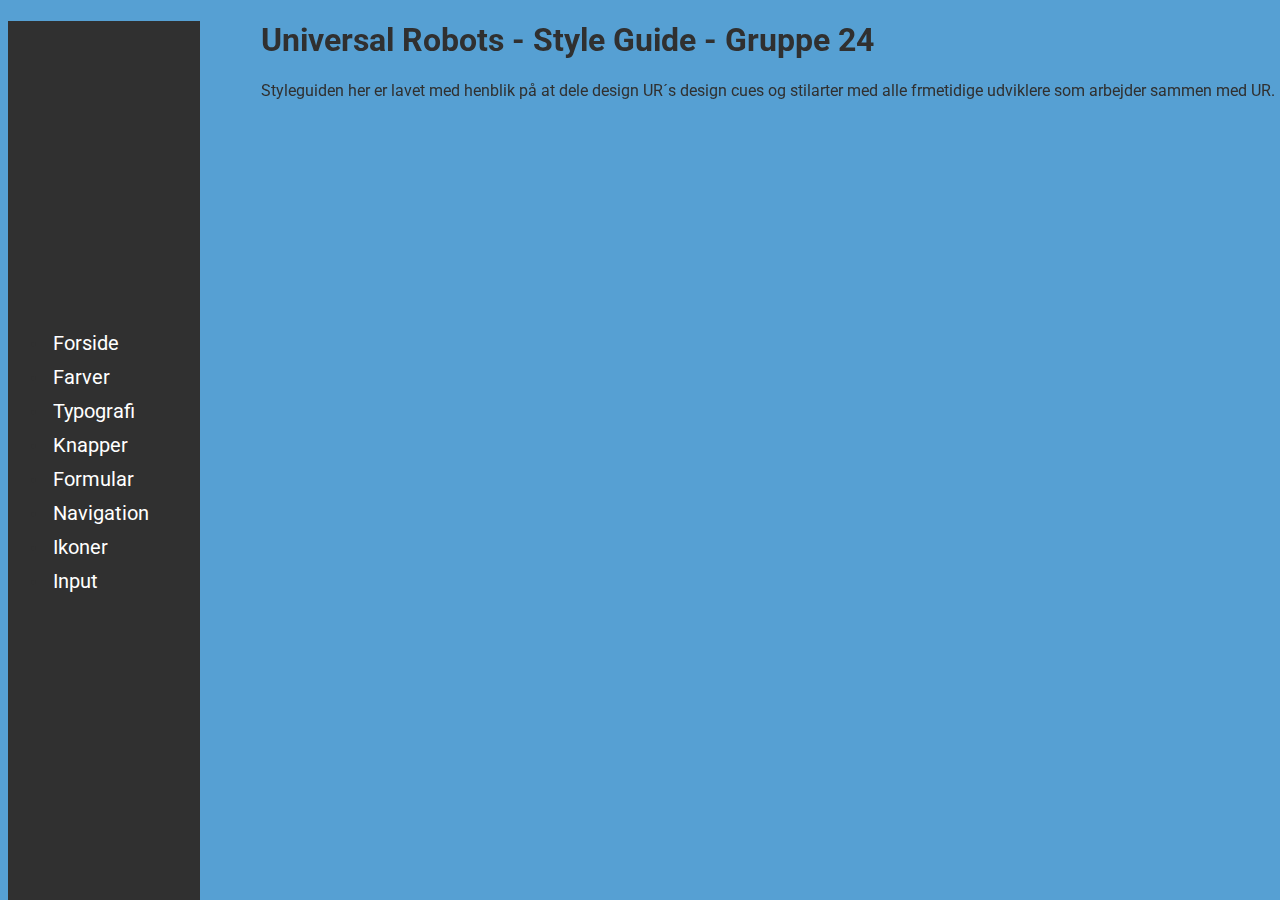
<file: 24Styleguide.html>
<!doctype html>
<html>
<head>
<meta charset="UTF-8">
<meta name="viewport" content="width=device-width, initial-scale=1.0">
<title>Universal Robots Gruppe 24 Projekt</title>
<link rel="stylesheet" href="24Stylecss.css">
<link rel="preconnect" href="https://fonts.gstatic.com">
<link href="https://fonts.googleapis.com/css2?family=Roboto:wght@300&display=swap" rel="stylesheet">
</head>

<body>
<aside>
  <nav class="navWrapper">
          <ul>
            <li><a href="#Frontpage">Forside</a></li>
            <li><a href="#Color">Farver</a></li>
            <li><a href="#Font">Typografi</a></li>
            <li><a href="#Buttons">Knapper</a></li>
            <li><a href="#Formula">Formular</a></li>
            <li><a href="#Navbar">Navigation</a></li>
            <li><a href="#Ikons">Ikoner</a></li>
            <li><a href="#input">Input</a></li>
          </ul>
        </nav>
      </aside>
     <main class="Textwrapper">
      <section class="Frontpage" id="Forside">
             <h1>Universal Robots - Style Guide - Gruppe 24</h1>
             <p>
               Styleguiden her er lavet med henblik på at dele design UR´s design cues og stilarter med alle frmetidige udviklere som arbejder sammen med UR.
             </p>
           </section>




















</body>
</html>
</file>
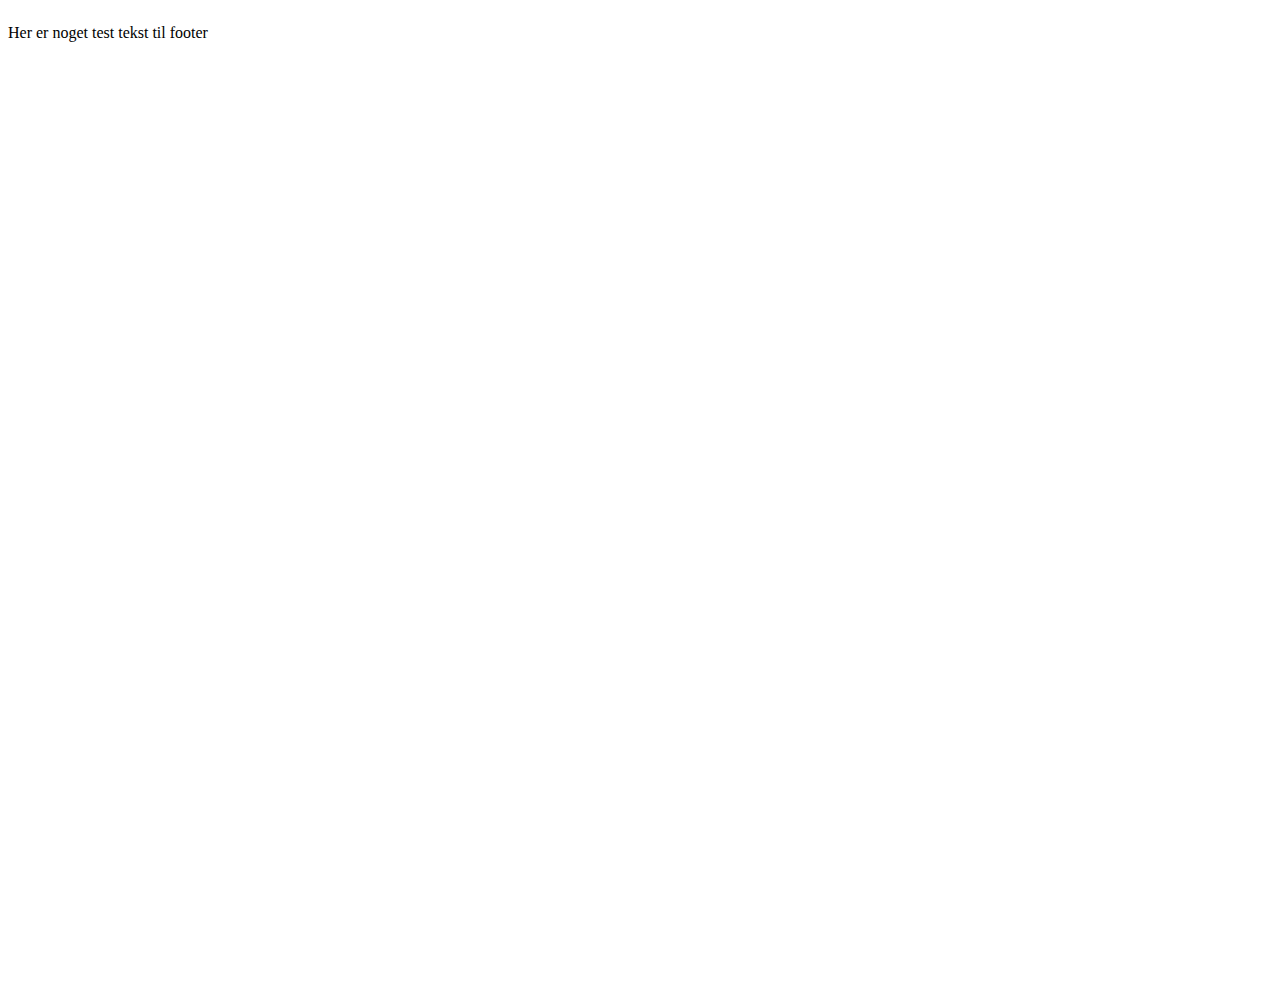
<file: Main.html>
<!doctype html>
<html>
<head>
<meta charset="UTF-8">
<meta name="viewport" content="width=device-width, initial-scale=1.0">
<title>Universal Robots Gruppe 24 Projekt</title>
	<link rel="stylesheet" href="24CSS.css">
</head>

<body>
	<section id="forside">
<footer class="footer-wrapper">
	<p> Her er noget test tekst til footer <br>
		<a href=mailto:testmail@mgail.com </a></p>
</footer>
</body>
</html>
</file>
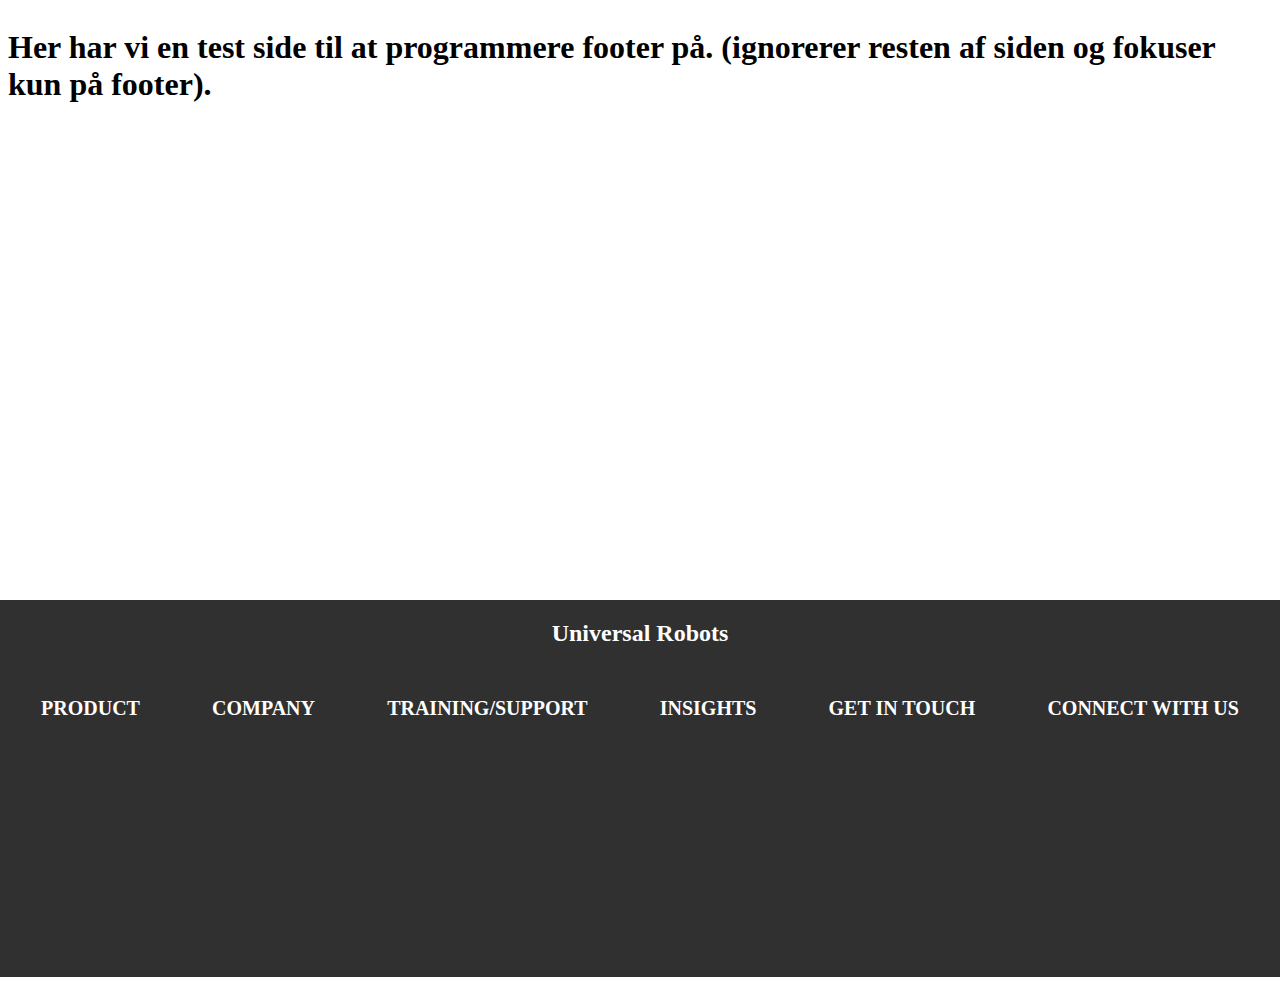
<file: Ur24FooterPrototype.html>
<!doctype html>
<html>
<head>
<meta charset="UTF-8">
<meta name="viewport" content="width=device-width, initial-scale=1.0">
<title>Universal Robots Gruppe 24 Projekt</title>
	<link rel="stylesheet" href="Main.css">
</head>

<body>
	<section id="forside">
			<h1> Her har vi en test side til at programmere footer på. (ignorerer resten af siden og fokuser kun på footer). </h1>
<div class="footer">
	<div class="Contentfooter">
	<h2> Universal Robots <h2>
		<div class="grid-container">
	  <div>PRODUCT</div>
	  <div>COMPANY</div>
	  <div>TRAINING/SUPPORT</div>
	  <div>INSIGHTS</div>
	  <div>GET IN TOUCH</div>
	  <div>CONNECT WITH US</div>
	</div>
</footer>
</body>
</html>
</file>
<file: 24Stylecss.css>
@charset "UTF-8";
/* CSS Document */
/* størrelse til sektioner*/
body {
  font-family: 'Roboto', sans-serif;
  background-color: #56A0D3;
  color: #303030;
}

.Textwrapper {
    position: relative;
    left: 20%;
    height: auto;
    max-width: 100%;
    background-color: #56A0D3;
}

aside {
  height: 98%;
min-width: 15%;
background-color: #303030;
position: fixed;
flex-direction: column;
justify-content: center;
display: flex;
}

.navWrapper ul li a {
    display: block;
    padding: 5px;
    text-decoration: none;
    font-size: 20px;
    color: white;
    cursor: pointer;
    overflow: hidden;
}

.landingSection h1 {
    font-size: 40px;
    color: #2B3E56;
    margin-left: 10%;
    font-family: proxima-nova, sans-serif;
  }
</file>
<file: 24CSS.css>
@charset "UTF-8";
/* CSS Document */

/* størrelse til sektioner*/
section{
  width: 100%;
  height: 1000px;
  float: left;
</file>
<file: Main.css>
@charset "UTF-8";
/* CSS Document */

/* størrelse til sektioner*/
section{
  width: 100%;
  height: 1000px;
  float: left;

  section{
  width: 100%;
  height: 1000px;
  float: left;
}
.h2 {
  font-family: "Roboto";
}
.h1 {
  color: black;
}
body {
  background-color: #56A0D3;
}
.footer {
     position: fixed;
     left: 0;
     bottom: 0;
     width: 100%;
     height: 300px;
     background-color: #303030;
     color: #fff;
     text-align: center;
}
.grid-container {
  display: grid;
  grid-template-columns: auto auto auto auto auto auto;
  grid-template-rows: 80px 200px;
  grid-gap: 10px;
  background-color: #303030;
  padding: 10px;
}

.grid-container > div {
  background-color: #303030);
  text-align: center;
  padding: 20px 0;
  font-size: 20px;
}
</file>
